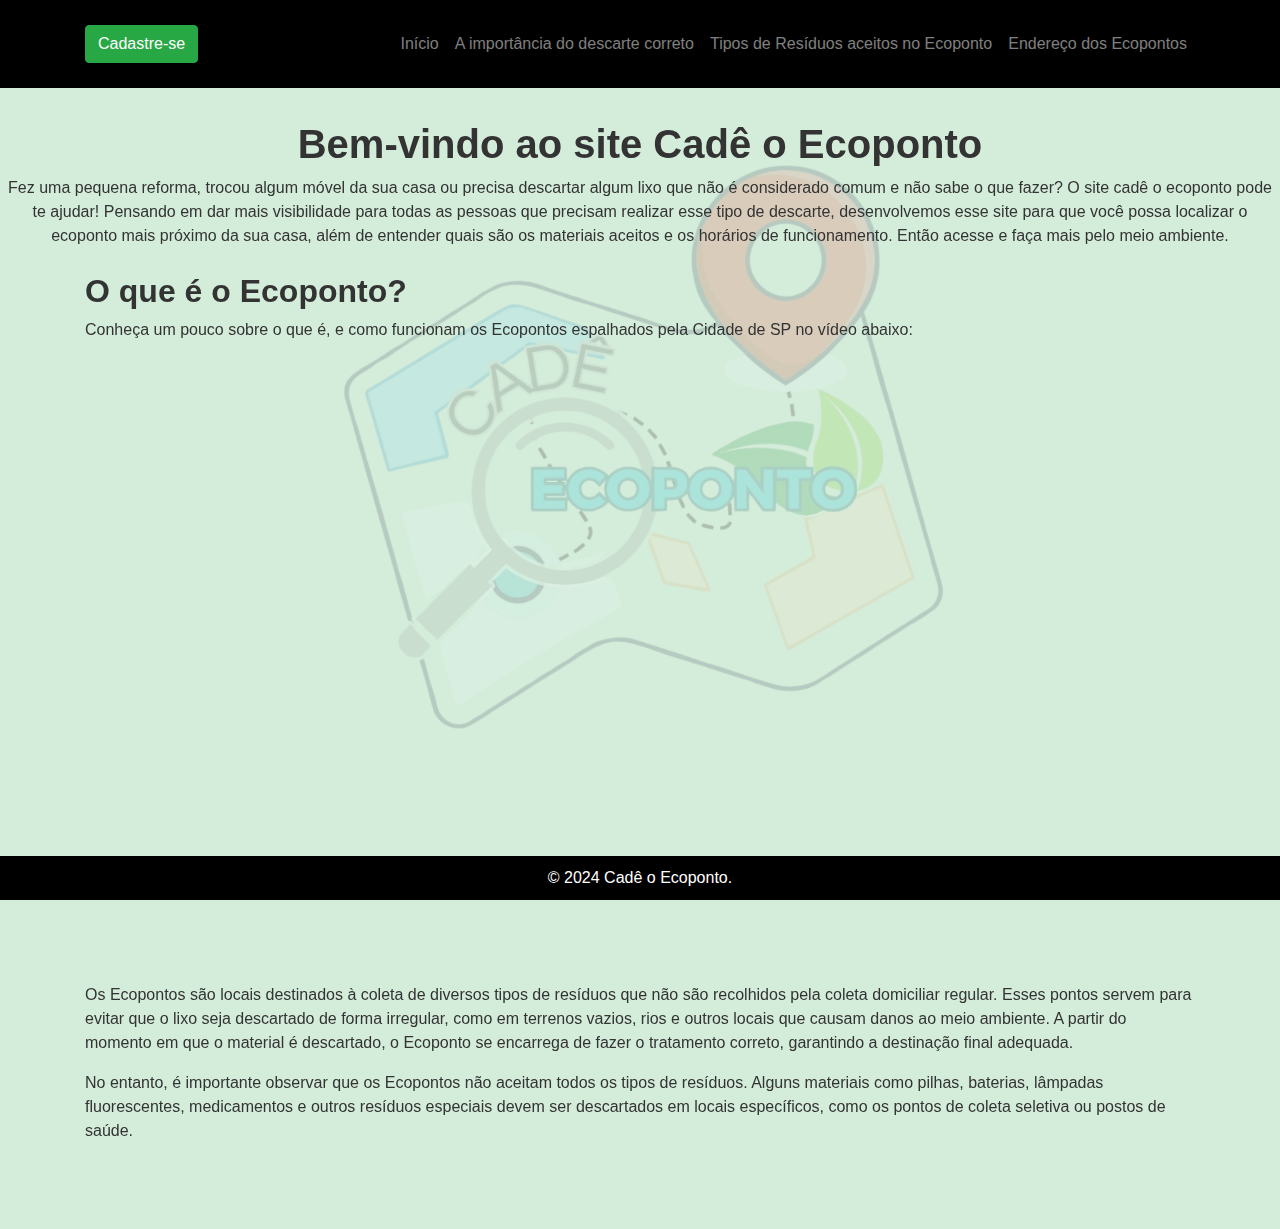
<file: index.html>
<!DOCTYPE html>
<html lang="pt-br">
<head>
    <meta charset="UTF-8">
    <meta name="viewport" content="width=device-width, initial-scale=1.0">
    <title>Cadê o Ecoponto</title>
    <!-- Bootstrap CSS -->
    <link rel="stylesheet" href="https://stackpath.bootstrapcdn.com/bootstrap/4.5.2/css/bootstrap.min.css">
    <link rel="stylesheet" href="style.css">
    <script src="https://code.jquery.com/jquery-3.6.0.min.js"></script>
    <div class="watermark"></div>
    <style>
    .btn-primary {
            background-color: #28a745; /* Verde do Bootstrap */
            border-color: #28a745;
        }
        .btn-primary:hover {
            background-color: #218838; /* Verde mais escuro */
            border-color: #218838;
        }
    /* Estilos para o fundo */
        body {
            background-color: #d4edda; /* Verde mais claro */
            overflow-x: hidden; /* Remove a barra de rolagem horizontal */
            color: #333; /* Cor do texto */
            font-family: 'Arial', sans-serif; /* Fonte do texto */
        }
        /* Estilos para os vídeos */
        .embed-responsive {
            position: relative;
            padding-bottom: 56.25%; /* Proporção 16:9 */
            height: 0;
            overflow: hidden;
        }
        .embed-responsive iframe {
            position: absolute;
            top: 0;
            left: 0;
            width: 100%;
            height: 100%;
        }
        @media only screen and (min-width: 768px) {
            #content-wrap {
                margin-bottom: 5rem;
            }
        }
        @media only screen and (max-width: 600px) {
            #content-wrap {
                margin-bottom: 1rem;
            }
        }
        /* Responsividade da imagem */
        @media (max-width: 768px) {
            .img-fluid {
                width: 100%; /* Ajuste a largura da imagem para 100% */
                height: auto; /* Mantenha a proporção da imagem */
            }
        }
       
        /* Estilos para o fundo */
        body {
            background-color: #d4edda; /* Verde mais claro */
            overflow-x: hidden; /* Remove a barra de rolagem horizontal */
            color: #333; /* Cor do texto */
            font-family: 'Arial', sans-serif; /* Fonte do texto */
        }
    </style>
      <header style="background-color: rgb(0, 0, 0); color: rgb(255, 255, 255);">
        <nav class="navbar navbar-expand-lg navbar-dark">
            <div class="container">
                <a href="cadastro.html"><button id="inscreverBtn" class="btn btn-primary ml-auto mr-2">Cadastre-se</button></a>
                <button class="navbar-toggler" type="button" data-toggle="collapse"
                    data-target="#navbarSupportedContent" aria-controls="navbarSupportedContent" aria-expanded="false"
                    aria-label="Toggle navigation">
                    <span class="navbar-toggler-icon"></span>
                </button>
                <div class="collapse navbar-collapse" id="navbarSupportedContent">
                    <ul class="navbar-nav ml-auto">
                        <li class="nav-item"><a class="nav-link" href="index.html">Início</a></li>
                        <li class="nav-item"><a class="nav-link" href="a_importancia_do_descarte_correto.html">A importância do descarte correto</a></li>
                        <li class="nav-item"><a class="nav-link" href="tipos_de_Residuos_aceitos_no_Ecoponto.html">Tipos de Resíduos aceitos no Ecoponto</a></li>
                        <li class="nav-item"><a class="nav-link" href="Endereco_dos_Ecopontos.html">Endereço dos Ecopontos</a></li>
                    </ul>
                </div>
            </div>
        </nav>
    </header>
    <div id="page-container"> 
        <div id="content-wrap">
            <main class="main-content">
                <section id="greeting" class="text-center">
                    <!-- Conteúdo da saudação -->
                    <h1>Bem-vindo ao site Cadê o Ecoponto</h1>
                    <div>
                        <p>Fez uma pequena reforma, trocou algum móvel da sua casa ou precisa descartar algum lixo que não é
                            considerado comum e não sabe o que fazer?
                            O site cadê o ecoponto pode te ajudar!
                            Pensando em dar mais visibilidade para todas as pessoas que precisam realizar esse tipo de descarte,
                            desenvolvemos esse site para que você possa localizar o ecoponto mais próximo da sua casa, além de
                            entender quais são os materiais aceitos e os horários de funcionamento.
                            Então acesse e faça mais pelo meio ambiente.</p>
                    </div>
                </section>
                <div class="container">
                    <h2 class="mt-4">O que é o Ecoponto?</h2>
                    <p>Conheça um pouco sobre o que é, e como funcionam os Ecopontos espalhados pela Cidade de SP no vídeo
                        abaixo:</p>
                    <div class="embed-responsive embed-responsive-16by9">
                        <iframe width="560" height="315" src="https://www.youtube.com/embed/qDLXRLqbjoA?si=mfwx0MCdvGoZeAEh"
                            title="YouTube video player" frameborder="0"
                            allow="accelerometer; autoplay; clipboard-write; encrypted-media; gyroscope; picture-in-picture; web-share"
                            allowfullscreen></iframe>
                    </div>
                    <p>Os Ecopontos são locais destinados à coleta de diversos tipos de resíduos que não são recolhidos
                        pela coleta domiciliar regular. 
                        Esses pontos servem para evitar que o lixo seja descartado de forma irregular, como em terrenos
                        vazios, rios e outros locais que causam danos ao meio ambiente.
                        A partir do momento em que o material é descartado, o Ecoponto se encarrega de fazer o tratamento
                        correto, garantindo a destinação final adequada.</p>
                    <p>No entanto, é importante observar que os Ecopontos não aceitam todos os tipos de resíduos.
                        Alguns materiais como pilhas, baterias, lâmpadas fluorescentes, medicamentos e outros resíduos
                        especiais devem ser descartados em locais específicos, como os pontos de coleta seletiva ou
                        postos de saúde.</p>
                </div>
            </main>
        </div>
        <footer style="background-color: black; color: white; text-align: center; padding: 10px; position: fixed; bottom: 0; width: 100%;">
        &copy; 2024 Cadê o Ecoponto.
    </footer>
    </div>
    <!-- Bootstrap JS -->
    <script src="https://cdn.jsdelivr.net/npm/popper.js@1.16.1/dist/umd/popper.min.js"></script>
    <script src="https://stackpath.bootstrapcdn.com/bootstrap/4.5.2/js/bootstrap.min.js"></script>
    <script src="script.js"></script>
</body>
</html>
</file>
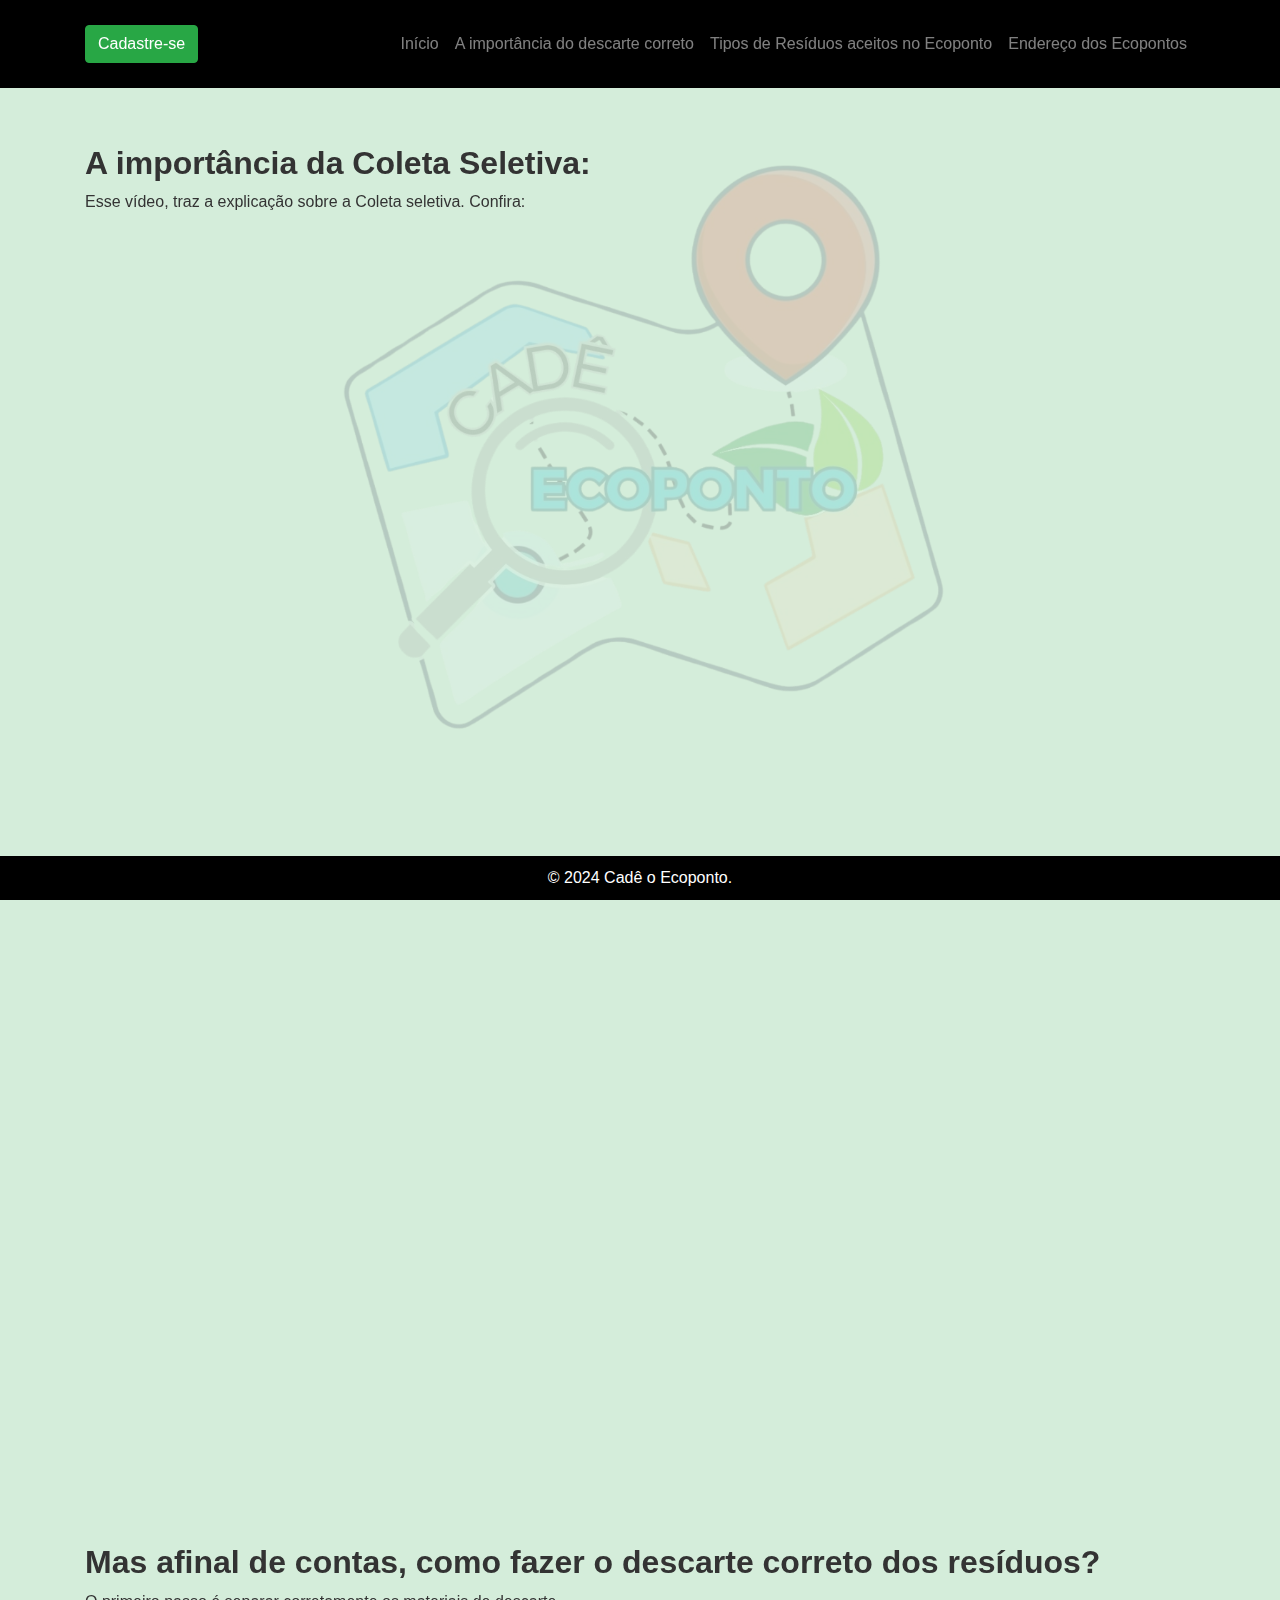
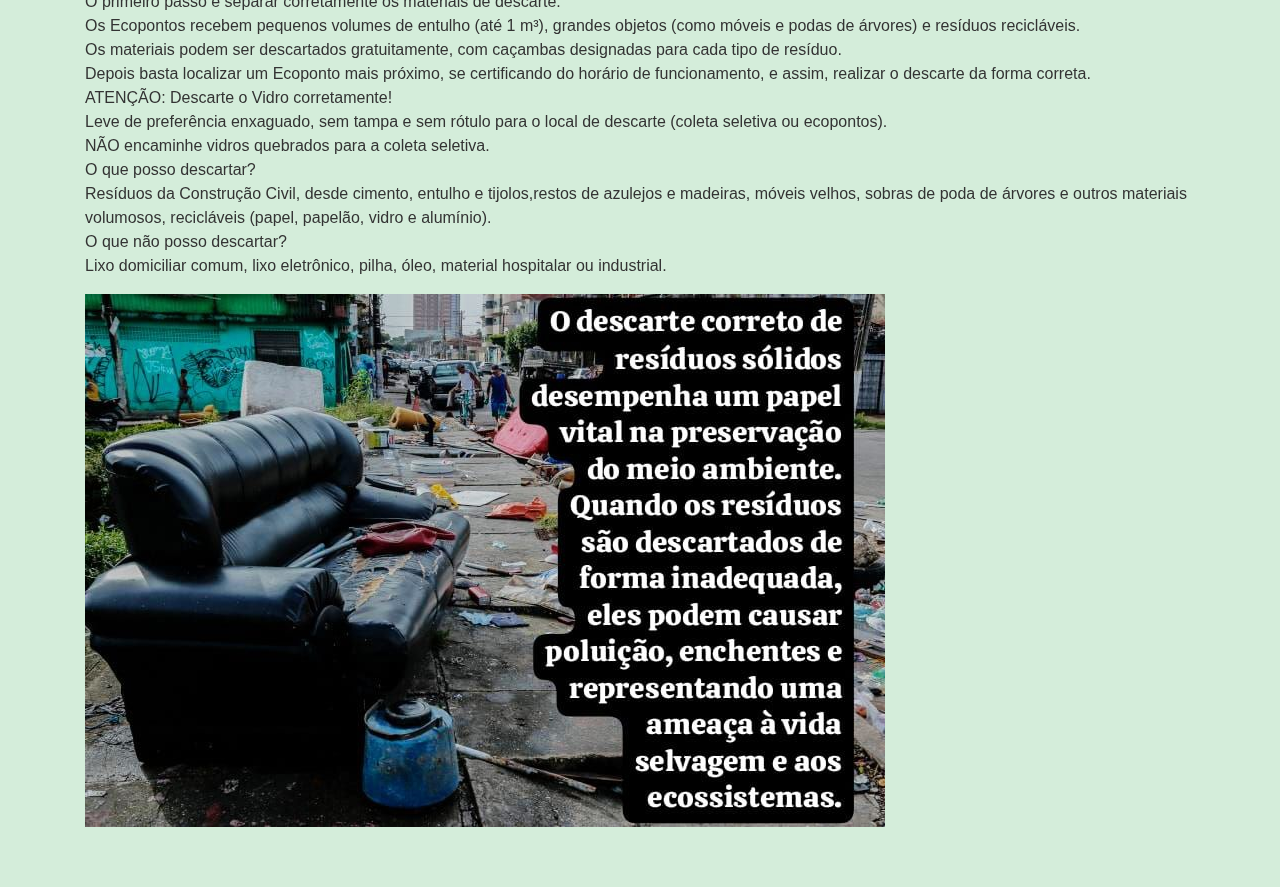
<file: a_importancia_do_descarte_correto.html>
<!DOCTYPE html>
<html lang="pt-br">
<head>
    <meta charset="UTF-8">
    <meta name="viewport" content="width=device-width, initial-scale=1">
    <title>A Importância do Descarte Correto</title>
    <!-- Bootstrap CSS -->
    <link rel="stylesheet" href="https://stackpath.bootstrapcdn.com/bootstrap/4.5.2/css/bootstrap.min.css">
    <link rel="stylesheet" href="style.css">
    <div class="watermark"></div>
    <style>
      .btn-primary {
            background-color: #28a745; /* Verde do Bootstrap */
            border-color: #28a745;
        }
        .btn-primary:hover {
            background-color: #218838; /* Verde mais escuro */
            border-color: #218838;
        }
    /* Estilos para o fundo */
        body {
            background-color: #d4edda; /* Verde mais claro */
            overflow-x: hidden; /* Remove a barra de rolagem horizontal */
            color: #333; /* Cor do texto */
            font-family: 'Arial', sans-serif; /* Fonte do texto */
        }
        body {
            display: flex;
            flex-direction: column;
            min-height: 100vh;
        }
        main {
            flex: 1;
        }
        footer {
            background-color: black;
            color: white;
            text-align: center;
            padding: 10px;
            position: fixed;
            bottom: 0;
            width: 100%;
        }
        img {
            max-width: 100%;
            height: auto;
        }
        /* Media Queries para ajustar tamanhos de imagem */
        @media (max-width: 768px) {
            img {
                max-width: 80%;
            }
        }
    </style>
    <header style="background-color: black; color: white;">
        <nav class="navbar navbar-expand-lg navbar-dark">
            <div class="container">
                <a href="cadastro.html"><button id="inscreverBtn" class="btn btn-primary ml-auto mr-2">Cadastre-se</button></a>
                <button class="navbar-toggler" type="button" data-toggle="collapse"
                    data-target="#navbarSupportedContent" aria-controls="navbarSupportedContent"
                    aria-expanded="false" aria-label="Toggle navigation">
                    <span class="navbar-toggler-icon"></span>
                </button>
                <div class="collapse navbar-collapse" id="navbarSupportedContent">
                    <ul class="navbar-nav ml-auto">
                        <li class="nav-item"><a class="nav-link" href="index.html">Início</a></li>
                        <li class="nav-item"><a class="nav-link" href="a_importancia_do_descarte_correto.html">A importância do descarte correto</a></li>
                        <li class="nav-item"><a class="nav-link" href="tipos_de_Residuos_aceitos_no_Ecoponto.html">Tipos de Resíduos aceitos no Ecoponto</a></li>
                        <li class="nav-item"><a class="nav-link" href="Endereco_dos_Ecopontos.html">Endereço dos Ecopontos</a></li>
                    </ul>
                </div>
            </div>
        </nav>
    </header>
    <main class="main-content">
        <section>
            <div class="container">
                <h2 class="mt-4">A importância da Coleta Seletiva:</h2>
                <p>Esse vídeo, traz a explicação sobre a Coleta seletiva. Confira:</p>
                <div class="embed-responsive embed-responsive-16by9">
                    <iframe class="embed-responsive-item" src=
                    "https://www.youtube.com/embed/bbRv3j08m1A?si=tq06ulEa-839qgGz" title="YouTube video player" 
                    frameborder="0" allow="accelerometer; autoplay; clipboard-write; encrypted-media; gyroscope; 
                    picture-in-picture; web-share" referrerpolicy="strict-origin-when-cross-origin" allowfullscreen>
                    </iframe>
                </div>
                <p>Abaixo, temos um Documentário sobre a cultura do disperdício, que vale a pena assistir:</p>
                <div class="embed-responsive embed-responsive-16by9">
                    <iframe class="embed-responsive-item" iframe width="560" height="315" 
                    src="https://www.youtube.com/embed/EDBEDtGH-8k?si=Y4uZgbPr0JK3KGzq" title="YouTube video player" 
                    frameborder="0" allow="accelerometer; autoplay; clipboard-write; encrypted-media; gyroscope; 
                    picture-in-picture; web-share" referrerpolicy="strict-origin-when-cross-origin" allowfullscreen>
                    </iframe>
                </div>
                <h2 class="mt-4">Mas afinal de contas, como fazer o descarte correto dos resíduos?</h2>
                <p>O primeiro passo é separar corretamente os materiais de descarte.<br> Os Ecopontos recebem pequenos volumes de entulho (até 1 m³), grandes objetos (como móveis e podas de árvores) e resíduos recicláveis. <br>Os materiais podem ser descartados gratuitamente, com caçambas designadas para cada tipo de resíduo.<br>
                Depois basta localizar um Ecoponto mais próximo, se certificando do horário de funcionamento, e assim, realizar o descarte da forma correta.<br>
                ATENÇÃO: Descarte o Vidro corretamente! <br>
                Leve de preferência enxaguado, sem tampa e sem rótulo para o local de descarte (coleta seletiva ou ecopontos).<br>NÃO encaminhe vidros quebrados para a coleta seletiva.<br>
                O que posso descartar? <br>Resíduos da Construção Civil, desde cimento, entulho e tijolos,restos de azulejos e madeiras, móveis velhos, sobras de poda de árvores e outros materiais volumosos, recicláveis (papel, papelão, vidro e alumínio).
                <br>O que não posso descartar?<br> Lixo domiciliar comum, lixo eletrônico, pilha, óleo, material hospitalar ou industrial.<br></p>
                <img src="imagens\imagem1.jpg" alt="Imagem 1">
                
            </div>
        </section>
    </main>
    <footer style="background-color: black; color: white; text-align: center; padding: 10px; position: fixed; bottom: 0; width: 100%;">
        &copy; 2024 Cadê o Ecoponto.
    </footer>
    <!-- Bootstrap JS and Custom JS -->
    <script src="https://code.jquery.com/jquery-3.5.1.slim.min.js"></script>
    <script src="https://cdn.jsdelivr.net/npm/@popperjs/core@2.9.3/dist/umd/popper.min.js"></script>
    <script src="https://stackpath.bootstrapcdn.com/bootstrap/4.5.2/js/bootstrap.min.js"></script>
    <script src="script.js"></script>
    <script>
        document.getElementById('inscreverBtn').addEventListener('click', function () {
            document.getElementById('formularioInscricao').style.display = 'block';
        });
    </script>
</body>
</html>
</file>
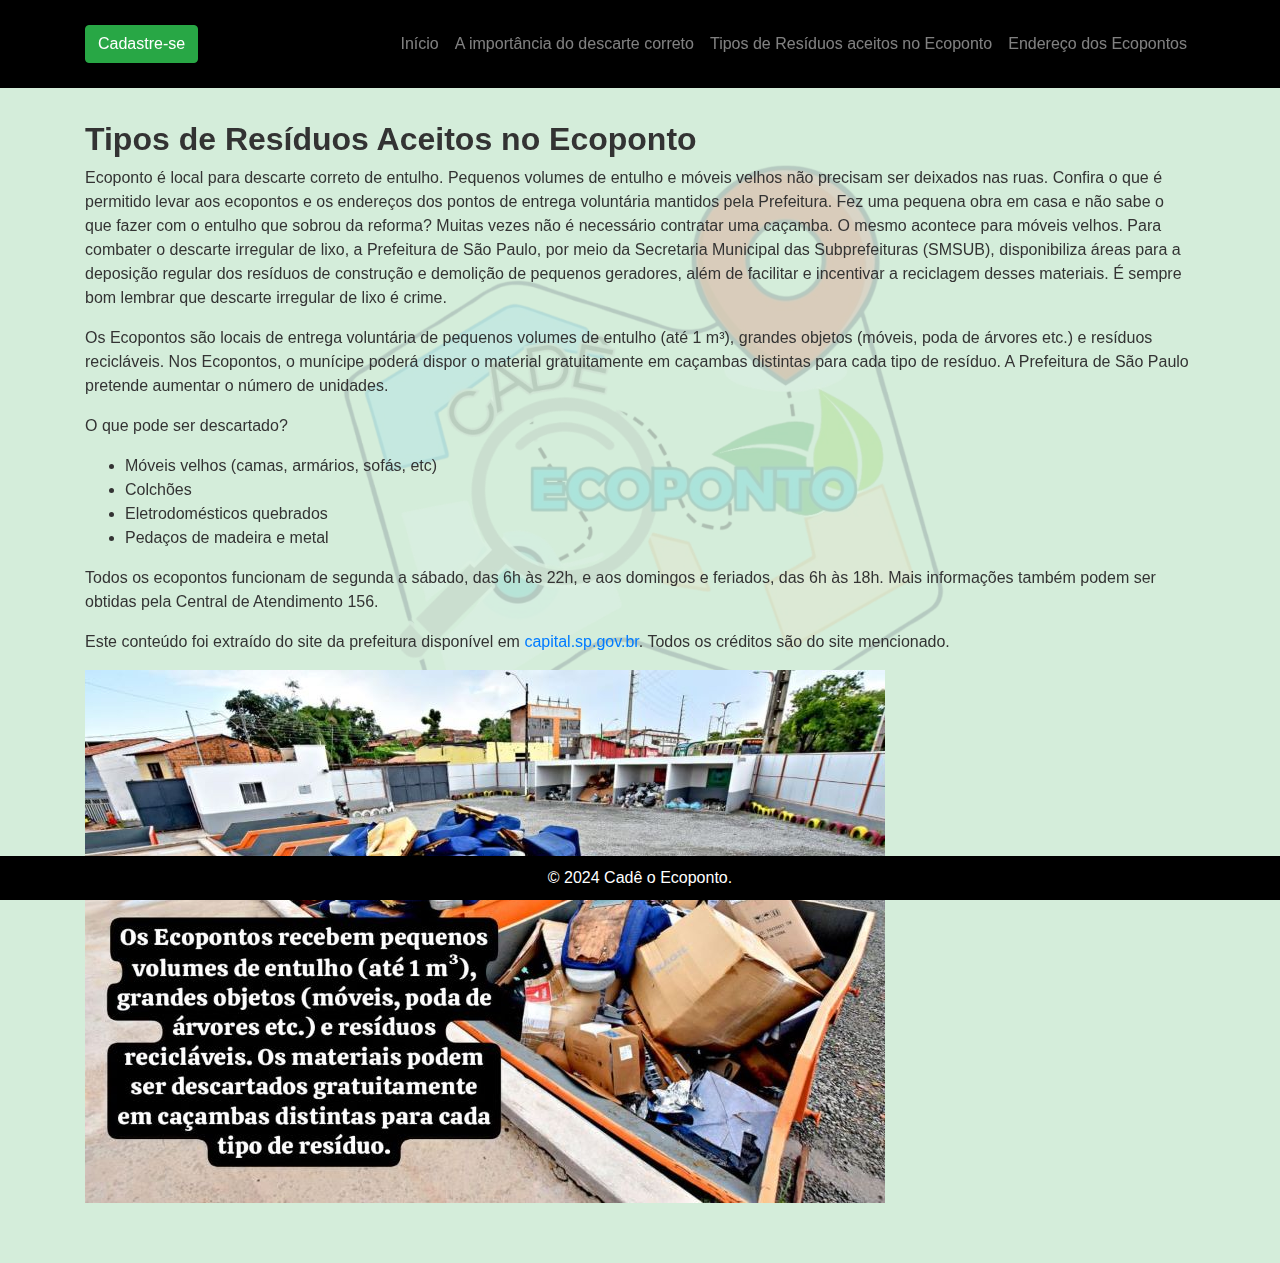
<file: tipos_de_Residuos_aceitos_no_Ecoponto.html>
<!DOCTYPE html>
<html lang="pt-br">

<head>
    <meta charset="UTF-8">
    <meta name="viewport" content="width=device-width, initial-scale=1.0">
    <title>Tipos de Resíduos Aceitos no Ecoponto</title>
    <!-- Bootstrap CSS -->
    <link rel="stylesheet" href="https://stackpath.bootstrapcdn.com/bootstrap/4.5.2/css/bootstrap.min.css">
    <link rel="stylesheet" href="style.css">
    <div class="watermark"></div>
    <style>
    .btn-primary {
            background-color: #28a745; /* Verde do Bootstrap */
            border-color: #28a745;
        }
        .btn-primary:hover {
            background-color: #218838; /* Verde mais escuro */
            border-color: #218838;
        }
    /* Estilos para o fundo */
        body {
            background-color: #d4edda; /* Verde mais claro */
            overflow-x: hidden; /* Remove a barra de rolagem horizontal */
            color: #333; /* Cor do texto */
            font-family: 'Arial', sans-serif; /* Fonte do texto */
        }
    </style>    
    <header style="background-color: black; color: white;">
        <nav class="navbar navbar-expand-lg navbar-dark">
            <div class="container">
               <a href="cadastro.html"><button id="inscreverBtn" class="btn btn-primary ml-auto mr-2">Cadastre-se</button></a>
                    <button class="navbar-toggler" type="button" data-toggle="collapse"
                        data-target="#navbarSupportedContent" aria-controls="navbarSupportedContent"
                        aria-expanded="false" aria-label="Toggle navigation">
                        <span class="navbar-toggler-icon"></span>
                    </button>
                    <div class="collapse navbar-collapse" id="navbarSupportedContent">
                        <ul class="navbar-nav ml-auto">
                            <li class="nav-item"><a class="nav-link" href="index.html">Início</a></li>
                            <li class="nav-item"><a class="nav-link" href="a_importancia_do_descarte_correto.html">A importância do descarte correto</a></li>
                            <li class="nav-item"><a class="nav-link" href="tipos_de_Residuos_aceitos_no_Ecoponto.html">Tipos de Resíduos aceitos no Ecoponto</a></li>
                            <li class="nav-item"><a class="nav-link" href="Endereco_dos_Ecopontos.html">Endereço dos Ecopontos</a></li>
                        </ul>
                    </div>
            </div>
        </nav>
    </header>
    <main class="main-content">
        <div class="container">
            <h2>Tipos de Resíduos Aceitos no Ecoponto</h2>
            <p>Ecoponto é local para descarte correto de entulho. Pequenos volumes de entulho e móveis velhos não
                precisam ser deixados nas ruas. Confira o que é permitido levar aos ecopontos e os endereços dos pontos
                de entrega voluntária mantidos pela Prefeitura. Fez uma pequena obra em casa e não sabe o que fazer com
                o entulho que sobrou da reforma? Muitas vezes não é necessário contratar uma caçamba. O mesmo acontece
                para móveis velhos. Para combater o descarte irregular de lixo, a Prefeitura de São Paulo, por meio da
                Secretaria Municipal das Subprefeituras (SMSUB), disponibiliza áreas para a deposição regular dos
                resíduos de construção e demolição de pequenos geradores, além de facilitar e incentivar a reciclagem
                desses materiais. É sempre bom lembrar que descarte irregular de lixo é crime.</p>
            <p>Os Ecopontos são locais de entrega voluntária de pequenos volumes de entulho (até 1 m³), grandes objetos
                (móveis, poda de árvores etc.) e resíduos recicláveis. Nos Ecopontos, o munícipe poderá dispor o
                material gratuitamente em caçambas distintas para cada tipo de resíduo. A Prefeitura de São Paulo
                pretende aumentar o número de unidades.</p>
            <p>O que pode ser descartado?</p>
            <ul>
                <li>Móveis velhos (camas, armários, sofás, etc)</li>
                <li>Colchões</li>
                <li>Eletrodomésticos quebrados</li>
                <li>Pedaços de madeira e metal</li>
            </ul>
            <p>Todos os ecopontos funcionam de segunda a sábado, das 6h às 22h, e aos domingos e feriados, das 6h às
                18h. Mais informações também podem ser obtidas pela Central de Atendimento 156.</p>
            <p>Este conteúdo foi extraído do site da prefeitura disponível em <a
                    href="https://www.capital.sp.gov.br/w/noticia/encontre-o-ecoponto-mais-perto-de-sua-casa#:~:text=Os%20Ecopontos%20s%C3%A3o%20locais%20de,para%20cada%20tipo%20de%20res%C3%ADduo">capital.sp.gov.br</a>.
                Todos os créditos são do site mencionado.</p>
            <img src="imagens\imagem2.jpg" alt="Imagem 2">
        </div>
    </main>
    <footer style="background-color: black; color: white; text-align: center; padding: 10px; position: fixed; bottom: 0; width: 100%;">
        &copy; 2024 Cadê o Ecoponto.
    </footer>
    <!-- Bootstrap JS and Custom JS -->
    <script src="https://code.jquery.com/jquery-3.5.1.slim.min.js"></script>
    <script src="https://cdn.jsdelivr.net/npm/@popperjs/core@2.9.3/dist/umd/popper.min.js"></script>
    <script src="https://stackpath.bootstrapcdn.com/bootstrap/4.5.2/js/bootstrap.min.js"></script>
    <script src="script.js"></script>
    <script>
        document.getElementById('inscreverBtn').addEventListener('click', function () {
            document.getElementById('formularioInscricao').style.display = 'block';
        });
    </script>
</body>

</html>
</file>
<file: style.css>
/* General Styles */
body {
    font-family: 'Arial', sans-serif;
    margin: 0;
    padding: 0;
    color: #333;
}
/* Watermark Styles */
.watermark {
    position: fixed;
    top: 0;
    left: 0;
    width: 100%;
    height: 100%;
    pointer-events: none;
    background-image: url("imagens/Logo.png"); /* Use a URL relative to the HTML file */
    background-size: cover;
    background-repeat: no-repeat;
    background-attachment: fixed;
    background-position: center;
    overflow-x: hidden;
    opacity: 0.2;
    z-index: -1;
}
/* Header Styles */
header {
    background-color: #007bff;
    color: #fff;
    padding: 1rem 0;
    text-align: center;
}
.navbar-brand {
    font-size: 2rem;
    font-weight: bold;
}
/* Main Content Styles */
.main-content {
    padding: 2rem 0;
}
.text-center {
    text-align: center;
}
h1, h2 {
    font-weight: bold;
}
/* Button Styles */
.btn-primary {
    background-color: #007bff;
    border-color: #007bff;
}
.btn-primary:hover {
    background-color: #0069d9;
    border-color: #0062cc;
}
/* Footer Styles */
footer {
    background-color: #333;
    color: #fff;
    text-align: center;
    padding: 1rem 0;
    position: fixed;
    bottom: 0;
    width: 100%;
}
/* Layout Adjustments */
#page-container {
    position: relative;
    height: 105vh;
}
#content-wrap {
    padding-bottom: 2.5rem;
}
#footer {
    position: fixed;
    bottom: 0;
    width: 100%;
    height: 2.5rem;
    margin-bottom: 20px;
}
/* Responsive Styles */
@media only screen and (max-width: 768px) {
    /* Mobile Styles */
    .watermark {
        opacity: 0.2;
    }
    /* Adjust font sizes for readability */
    h1 {
        font-size: 2rem;
    }
    h2 {
        font-size: 1.5rem;
    }
    /* Make images responsive */
    img {
        max-width: 100%;
        height: auto;
    }
    /* Adjust padding and margins as needed */
    .main-content {
        padding: 1rem;
    }
    /* Consider using a hamburger menu for navigation */
    .navbar-toggler {
        display: block; /* Show the hamburger menu */
    }
}
@media only screen and (min-width: 769px) and (max-width: 1024px) {
    /* Tablet Styles */
    /* Adjust font sizes and layout as needed */
}
@media only screen and (min-width: 1025px) {
    /* Desktop Styles */
    /* Styles for larger screens (e.g., desktops) */
}
/* Additional Styles */
body {
    padding-bottom: 30px;
}
.main-content {
    padding-bottom: 30px;
}
@media (max-width: 768px) {
    #footer {
        margin-bottom: 10px;
    }
}
/* Password Toggle Styles */
#togglePassword {
    cursor: pointer;
}
#togglePassword.bibi-eye {
    color: #007bff;
}

/* Styles for mobile devices (smaller screens) */
@media (max-width: 768px) {
  /* ... your existing media query styles ... */
  /* Fix for "Filtrar" button overlap */
  #form-filtro .form-group {
    display: block; /* Arrange elements vertically */
    margin-bottom: 10px; /* Add space between elements */
  }
  /* Adjust balloon size for mobile devices */
  #map .leaflet-popup {
    max-width: 250px; /* Adjust as needed */
  }
}
</file>
